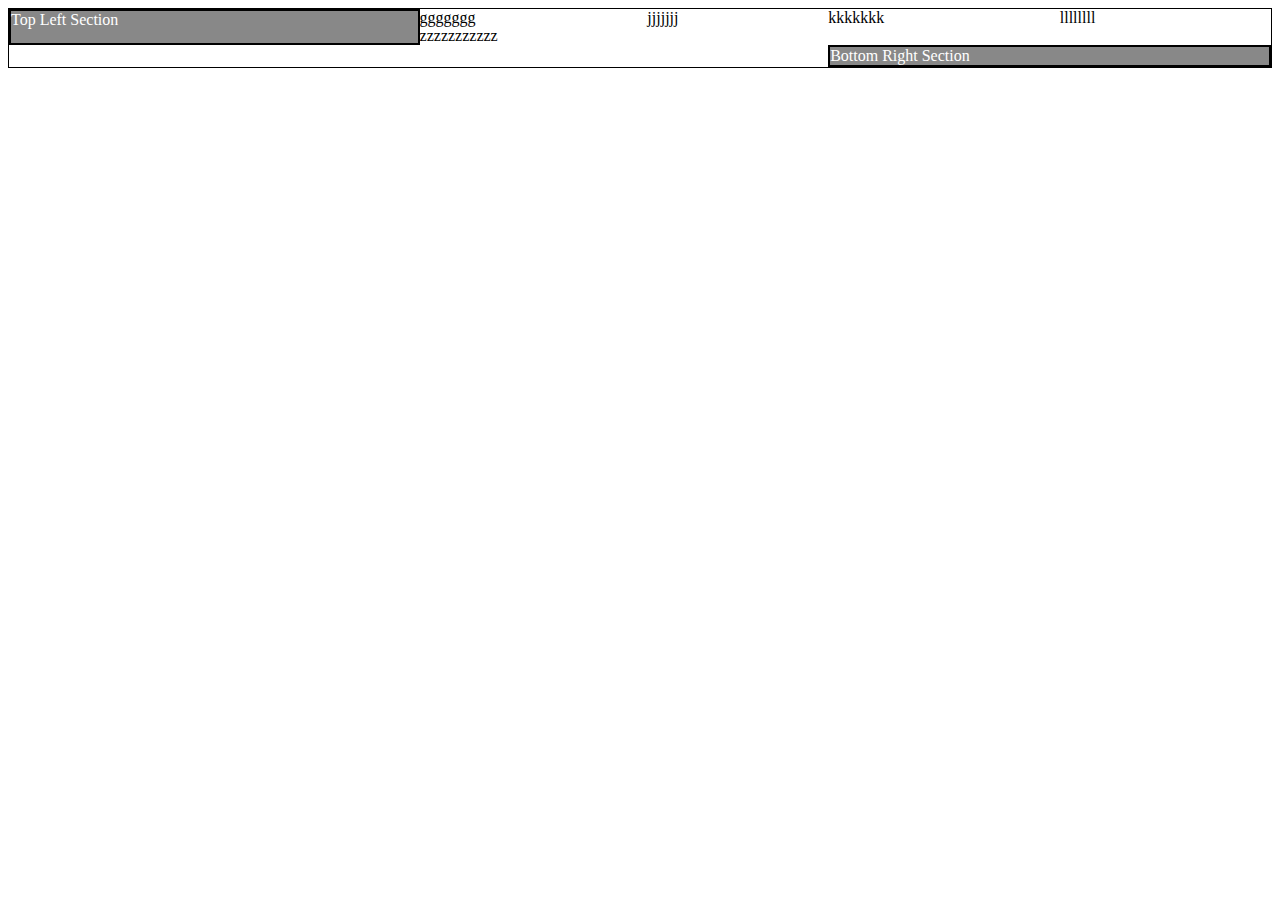
<file: CSS Grids 6x6/index.html>
<!DOCTYPE html>
<html>
  <head>
    <link rel="stylesheet" href="master.css">
    <meta charset="utf-8">
    <title></title>
  </head>
  <body>

  <section class="container">
    <div class="top_left">Top Left Section</div>
    <div class="bottom_right">Bottom Right Section</div>
    <div>ggggggg</div>
    <div>jjjjjjj</div>
    <div>kkkkkkk</div>
    <div>llllllll</div>
    <div>zzzzzzzzzzz</div>







  </section>

  </body>
</html>
</file>
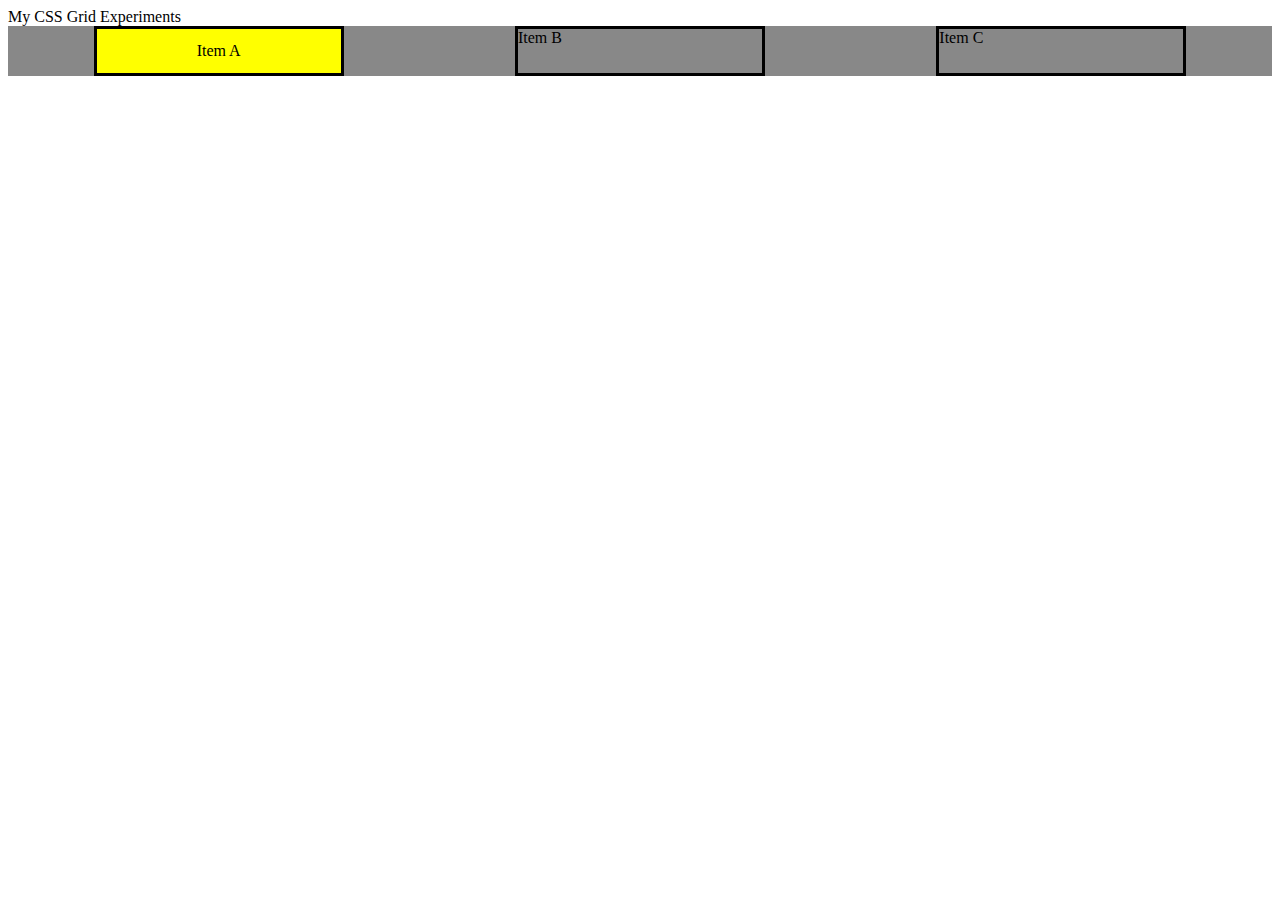
<file: CSS Grids Experiments/index.html>
<!DOCTYPE html>
<html>
  <head>
    <meta charset="utf-8">
    <title>CSS Grid Experiments</title>
    <link rel="stylesheet" href="master.css">
  </head>
  <body>
    <header>My CSS Grid Experiments
    </header>
    <div class="container">
      <div class="item-a">Item A</div>
      <div class="item-b">Item B</div>
      <div class="item-c">Item C</div>
    </div>


  </body>
</html>
</file>
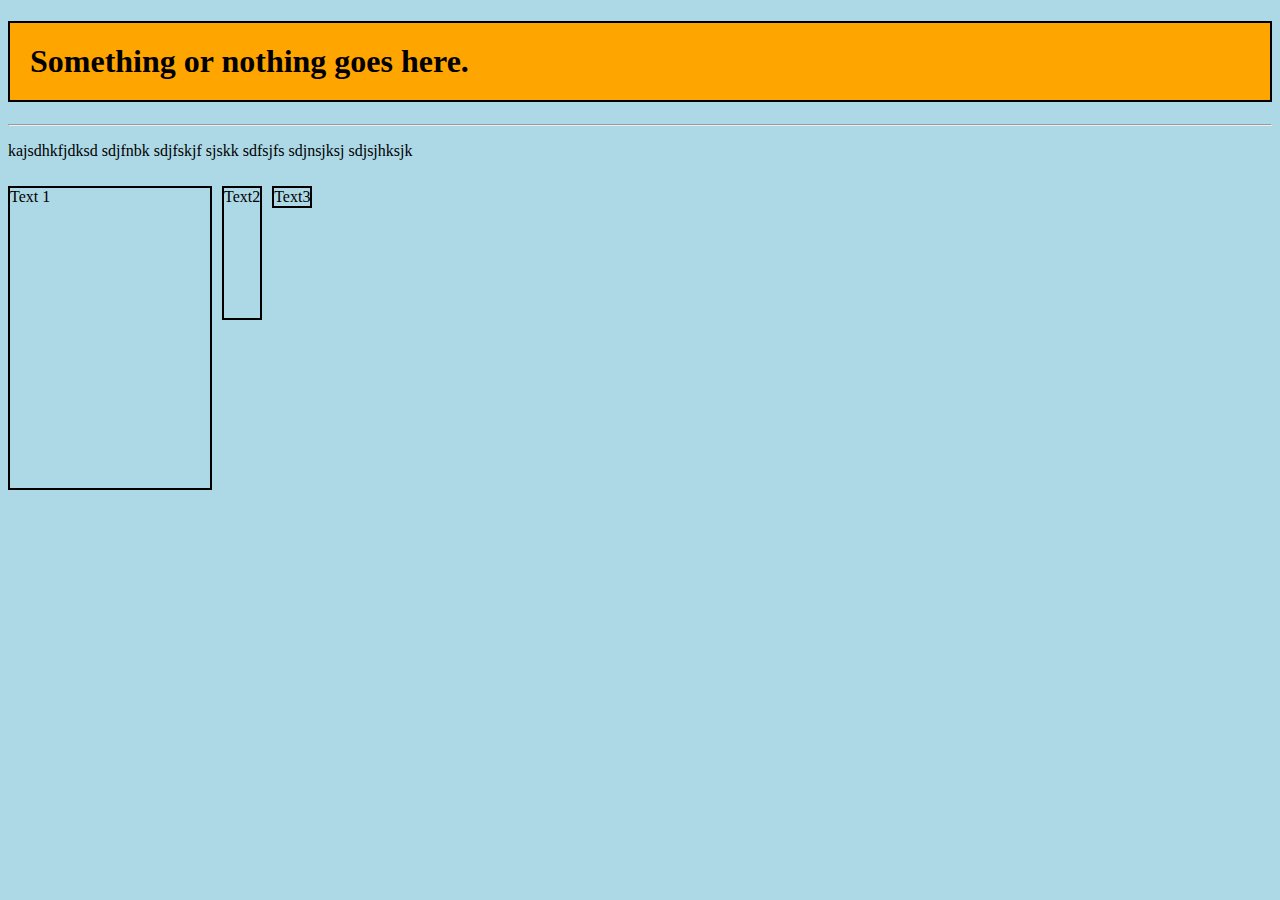
<file: Exp 09262017/index.html>
<!DOCTYPE html>
<html>
  <head>
    <link rel="stylesheet" href="./css/master.css">
    <title>Just Another Experiment</title>
  </head>
  <body>
    <header>
      <h1>Something or nothing goes here.</h1>
      <hr>
    </header>
  </body>
    <p>kajsdhkfjdksd sdjfnbk  sdjfskjf sjskk sdfsjfs sdjnsjksj sdjsjhksjk</p>
    <section class="boxes">
      <div class="t1">
        Text 1
      </div>
      <div class="t2">
        Text2
      </div>
      <div class="t3">
        Text3
      </div>
    </section>

</html>
</file>
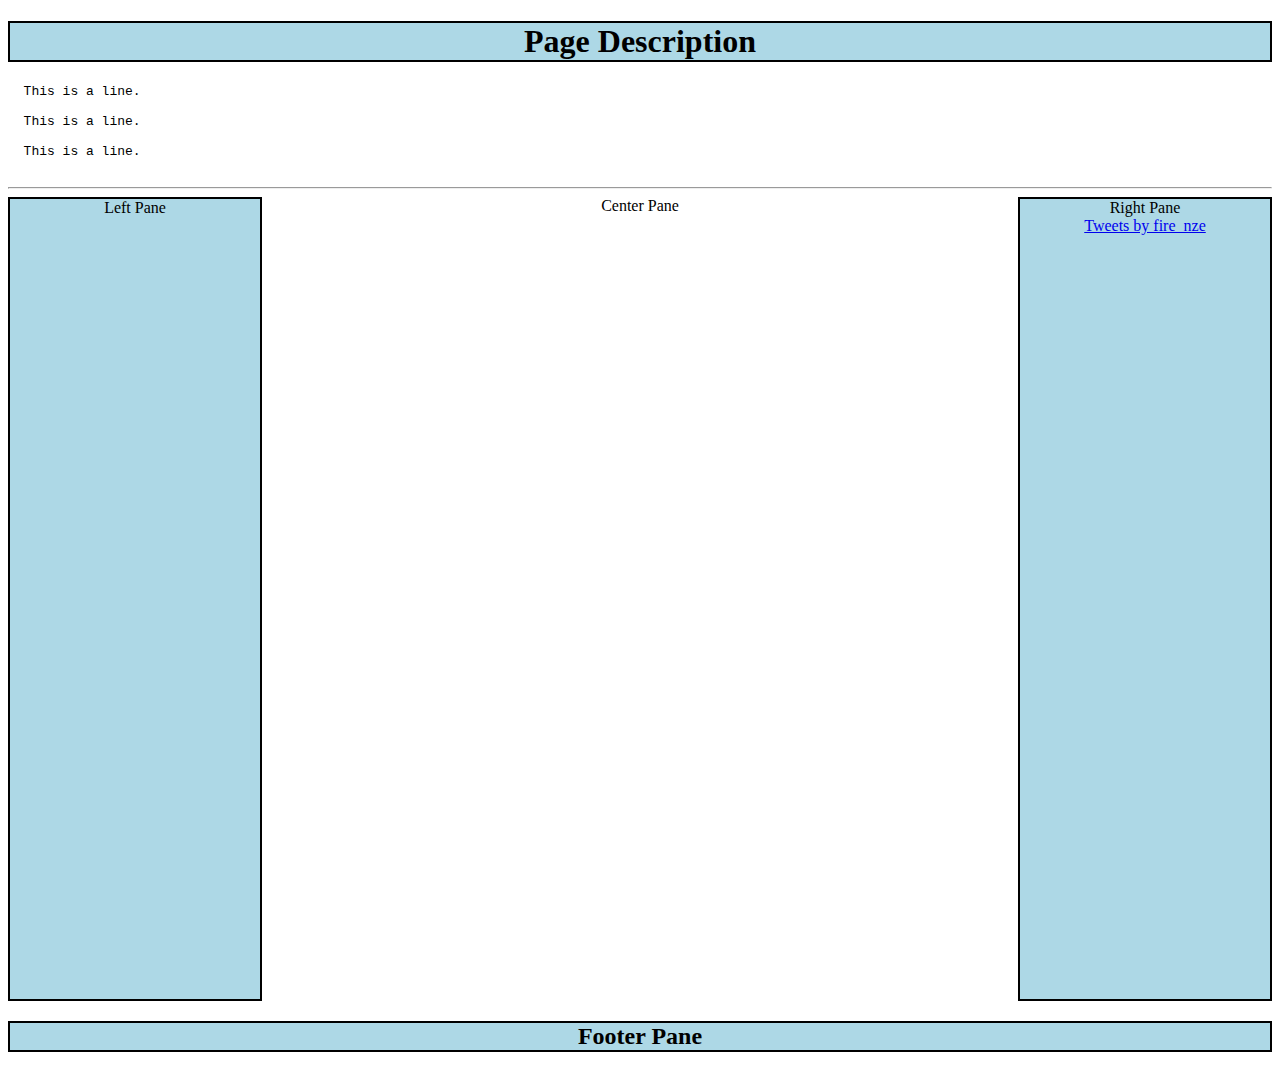
<file: Experiment 1/index.html>
<!DOCTYPE html>
<html>
<head class="">
  <link rel="stylesheet" href="style.css">
  <script async src="http://platform.twitter.com/widgets.js" charset="utf-8"></script>
  <title class="title">Title of Page</title>
</head>
<body>
  <h1 class="page_Title">Page Description</h1>
  <pre>
  This is a line.

  This is a line.

  This is a line.
  </pre>

  <hr>
  <div class="body">
    <div class="left_Pane">Left Pane</div>
    <div class="center_Pane">Center Pane</div>
    <div class="right_Pane">Right Pane
      <a class="twitter-timeline" data-width="220" data-height="350" data-theme="dark" href="https://twitter.com/fire_nze">Tweets by fire_nze</a>
    </div>
  </div>
</body>
<footer class="">
  <h2 class="footer_Pane">Footer Pane</h2>
</footer>
</html>
</file>
<file: CSS Grids 6x6/master.css>
.container {
  display: grid;
  grid-template-columns: 200px 200px auto auto 200px 200px
  grid-template-rows: auto;
  grid-template-areas:
    "tl tl a3 a4 a5 a6"
    "tl tl b3 b4 b5 b6"
    "tl tl c3 c4 c5 c6"
    "d1 d2 d3 d4 br br"
    "e1 e2 e3 e4 br br"
    "f1 f2 f3 f4 br br";
    border: 1px solid black;
}

.top_left {
  display: grid;
  grid-area: tl;
  color: white;
  background: #888;
  border: 2px solid black;

}

.bottom_right {
  display: grid;
  grid-area: br;
  color: white;
  background: #888;
  border: 2px solid black;

}


200px 200px 200px
</file>
<file: CSS Grids Experiments/master.css>
.container {
  display: grid;
  grid-template-columns: 250px 250px 250px;
  grid-template-rows: 50px;
  grid-auto-flow: row;
  justify-content: space-around;
  background-color: #888;


}

.item-a {
  display: grid;
  text-align: center;
  align-items: center;
  border-color: black;
  border-style: solid;
  border-width: 3px;
  background-color: yellow;
  padding: 5px

}
.item-b {
  border-color: black;
  border-style: solid;
  border-width: 3px;
}
.item-c {
  border-color: black;
  border-style: solid;
  border-width: 3px;
}




border-color: black;
border-style: solid;
border-width: 3px;
</file>
<file: Exp 09262017/css/master.css>
body {
  background-color: lightblue;
}

h1 {
  background-color: orange;
  border: solid black 2px;
  padding: 20px;

}

div {
  border: solid black 2px;
  margin-top: 10px;
}
.t1 {
  width: 200px;
  height: 300px;
  float:left;
}

.t2 {
  width: auto;
  height: 130px;
  margin: 10px;
  float: left;
}

.t3 {
  float: left
}

.boxes:after {
  visibility: hidden;
  display: block;
  font-size: 0;
  content: " ";
  clear: both;
  height: 0;
}
</file>
<file: Experiment 1/style.css>
.page_Title {
  display: flex;
  flex-direction: column;
  justify-content: center;
  align-items: center;
  border-style: solid;
  border-color: black;
  border-width: 2px;
  background-color: lightblue
}
.body {
  display: flex;
  justify-content: space-between;
  text-align: center
}
.left_Pane {
  display: flex;
  justify-content: center;
  text-align: center;
  width: 250px;
  height: 800px;
  border-style: solid;
  border-color: black;
  border-width: 2px;
  background-color: lightblue
}
.right_Pane {
  display: flex;
  flex-direction: column;
  text-align: center;
  align-items: center;
  width: 250px;
  height: 800px;
  border-style: solid;
  border-color: black;
  border-width: 2px;
  background-color: lightblue
}
.footer_Pane {
  display: flex;
  justify-content: center;
  align-items: center;
  border-style: solid;
  border-color: black;
  border-width: 2px;
  background-color: lightblue
</file>
